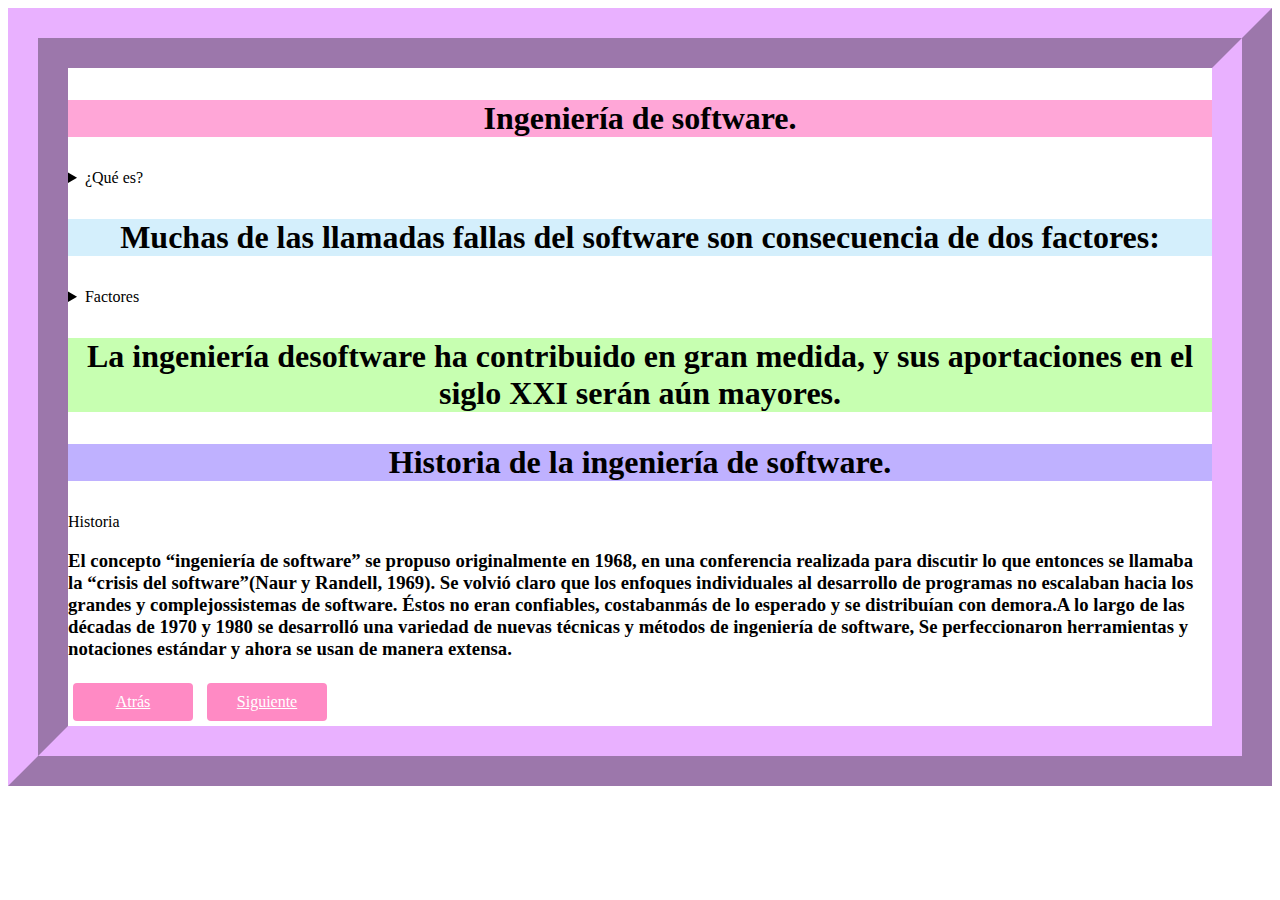
<file: Capitulo 1.html>
<!DOCTYPE html>
<html>
<head>
    <meta charset="UTF-8" />
    <title>Capitulo 1</title>
    <link rel="stylesheet" href="style3.css">
</head>
<body>
    <article>
        <h1><center><p style="background-color: #ffa6d7;">Ingeniería de software.
        </article>
        <style>
            body {
                border: 90px dashed #eb85ff;
            }
            </style>
            
            <details>
            <summary>¿Qué es?</summary>
            <p><h3><font size="arial"></font>Es imposible operar el mundo moderno sin software.  La fabricación y la distribución industrial están 
                completamente computarizadas, como  el sistema financiero. Los sistemas de software son abstractos e intangibles. No están restringidos por las propiedades de los materiales, regidos por leyes físicas ni por procesos de fabricación,
                los sistemas de software pueden volverse rápidamente muy complejos. 
                Hay muchos tipos diferentes de sistemas de software. Desarrollar un sistema organizacional de información es completamente diferente de un controlador para un instrumento científico. Aunque todas estas aplicaciones necesitan ingeniería de software, 
                no todas requieren las mismas técnicas de ingeniería de software.</h3></p></details>


                <article>
                    <h1><center><p style="background-color: #d4effc;">Muchas de las llamadas fallas del software son consecuencia de dos factores:
                    </article>
                    <style>
                        body {
                            border: 90px dashed #e9b1ff;
                        }
                        </style>

            <details>
            <summary>Factores</summary>
            <p><h3><font size="arial">
                <u>
                    <li>Demandas - Peticiones crecientes: Conforme las nuevas técnicas de ingeniería de softwareayudan a construir sistemas más grandes y complejos. Los sistemas tienen que construirse y distribuirse más rápidamente</li></font>
                    <p></p>
                    <li>Expectativas bajas: Muchas compañías se deslizan hacia la ingeniería de software conforme evolucionan sus productos y servicios.</h3></p></details></li>
                </u>

                <article>
                    <h1><center><p style="background-color: #c7ffb1;">La ingeniería desoftware ha contribuido en gran medida, y sus aportaciones en el siglo XXI serán aún mayores.
                    </article>
                    <style>
                        body {
                             border: 60px ridge #e9b1ff;
                        }
                        </style>

                        <article>
                            <h1><center><p style="background-color: #bfb1ff;">Historia de la ingeniería de software.
                            </article>
                            <style>
                                body {
                                     border: 60px ridge #e9b1ff;
                                }
                                </style>
                            
                                <summary>Historia</summary>
                                <p><h3><font size="arial"> El concepto “ingeniería de software” se propuso originalmente en 1968, en una conferencia realizada para discutir lo 
                                    que entonces se llamaba la “crisis del software”(Naur y Randell, 1969). Se volvió claro que los enfoques individuales al desarrollo de programas no 
                                    escalaban hacia los grandes y complejossistemas de software. Éstos no eran confiables, costabanmás de lo esperado y se distribuían con demora.A lo largo de 
                                    las décadas de 1970 y 1980 se desarrolló una variedad de nuevas técnicas y métodos de ingeniería de software,
                                    Se perfeccionaron herramientas y notaciones estándar y ahora se usan de manera extensa.</font></h3></p>






                        <a href="Trabajo Diseño Web.html" class="btn btn-next">Atrás</a>
                        <a href="Capitulo 2.html" class="btn btn-next">Siguiente</a>
</body>                   
</html>
</file>
<file: style3.css>
.btn {
    display: inline-block;
    border-radius: 4px;
    background-color: #008CBA;
    border: none;
    color: #FFFFFF;
    text-align: center;
    font-size: 16px;
    padding: 10px;
    width: 100px;
    transition: all 0.5s;
    cursor: pointer;
    margin: 5px;
  }
  
  .btn-next {
    background-color: #ff8ac4;
  }
  
  .btn:hover {
    background-color: #fa0f85;
    color: #FFFFFF;
  }
</file>
